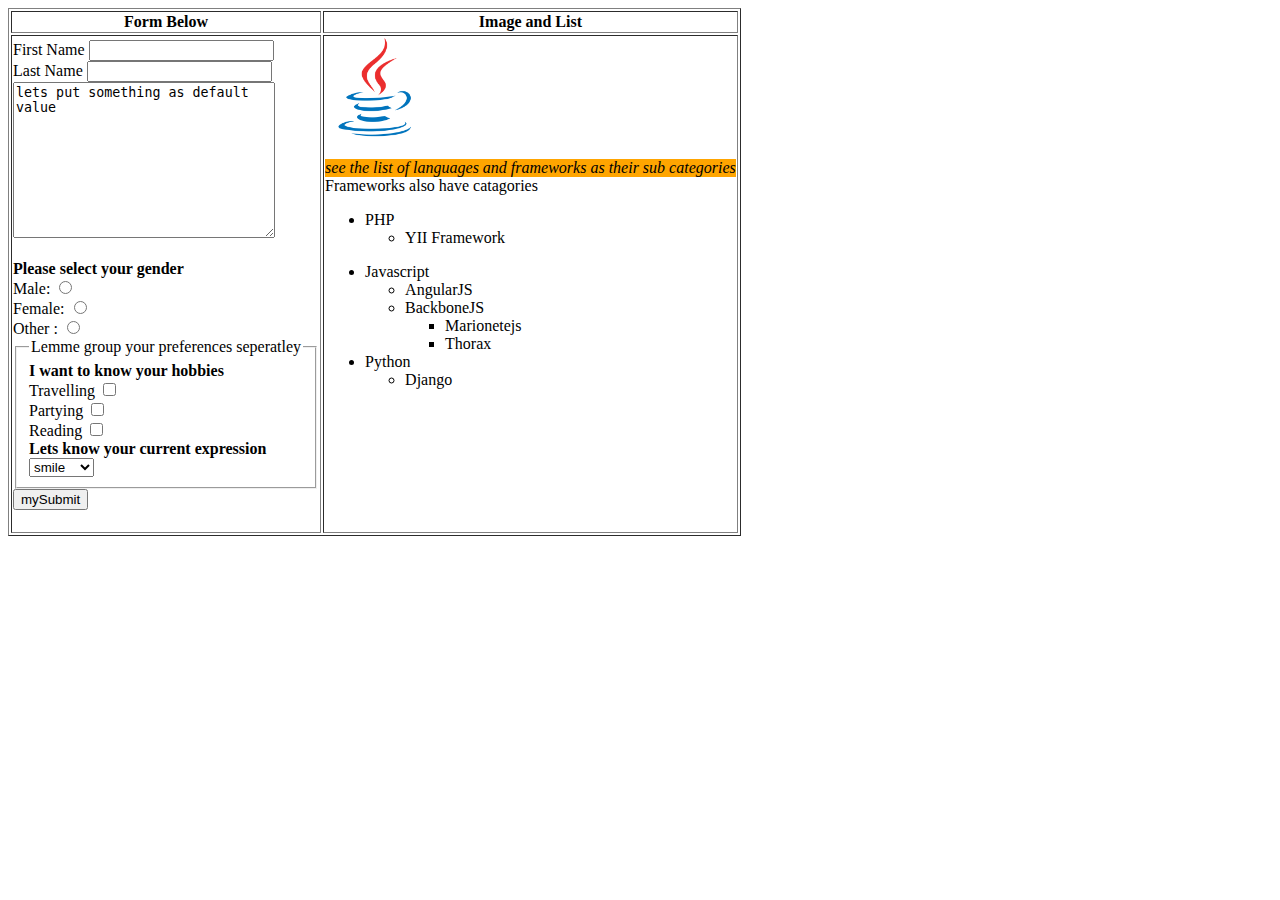
<file: html_uv/Table assignments/table1.html>
<!DOCTYPE HTML>
<html>
<head>
<style>
</style>
<head>
<body>

<table border=1px>
<tr>
<th>Form Below</th>
<th>Image and List</th>
</tr>

<td>
<form>

First Name 
<input type="text" name = "firstname"><br>
Last Name 
<input type="text" name = "lasttname"><br>

<textarea name="message" rows="10" cols="30">
lets put something as default value
</textarea><br><br>

<strong>Please select your gender</strong><br>
Male:
<input type = "radio" name = "male"><br>

Female:
<input type = "radio" name = "female"><br>

Other :
<input type = "radio" name = "other"><br>

<fieldset>
<legend>Lemme group your preferences seperatley</legend>
<strong>I want to know your hobbies</strong><br>
Travelling
<input type="checkbox" name = "travelling"><br>
Partying
<input type="checkbox" name = "partying"><br>
Reading
<input type="checkbox" name = "reading"><br>

<strong>Lets know your current expression</strong><br>
<select name="expression">

<option value="smile">smile</option>
<option value="sad">sad</option>
<option value="angry">angry</option>
<option value="excited">excited</option>

</select>

</fieldset>
<button type="button" onclick="submitted">mySubmit</button><br><br>

</form>

</td>

<td>

<img src="images/logo.png" width=100px height=100px><br><br>

<div style="background-color:orange">
<i>see the list of languages and frameworks as their sub categories</i>
</div>

Frameworks also have catagories

<list>

<ul style="list-style-type:disc">
<li>PHP</li>

<ul style="list-style-type:circle">
<li>YII Framework</li>
</ul>
</ul>

<ul style="list-style-type:disc">
<li>Javascript</li>

<ul style="list-style-type:circle">
<li>AngularJS</li>
<li>BackboneJS</li>

<ul style="list-style-type:square">
<li>Marionetejs</li>
<li>Thorax</li>
</ul>
</ul>


<li>Python</li>

<ul style="list-style-type:circle">
<li>Django</li>
</ul>
</ul>

</list><br><br><br><br><br><br><br>
</td>




</body>
</html>



</table>
</file>
